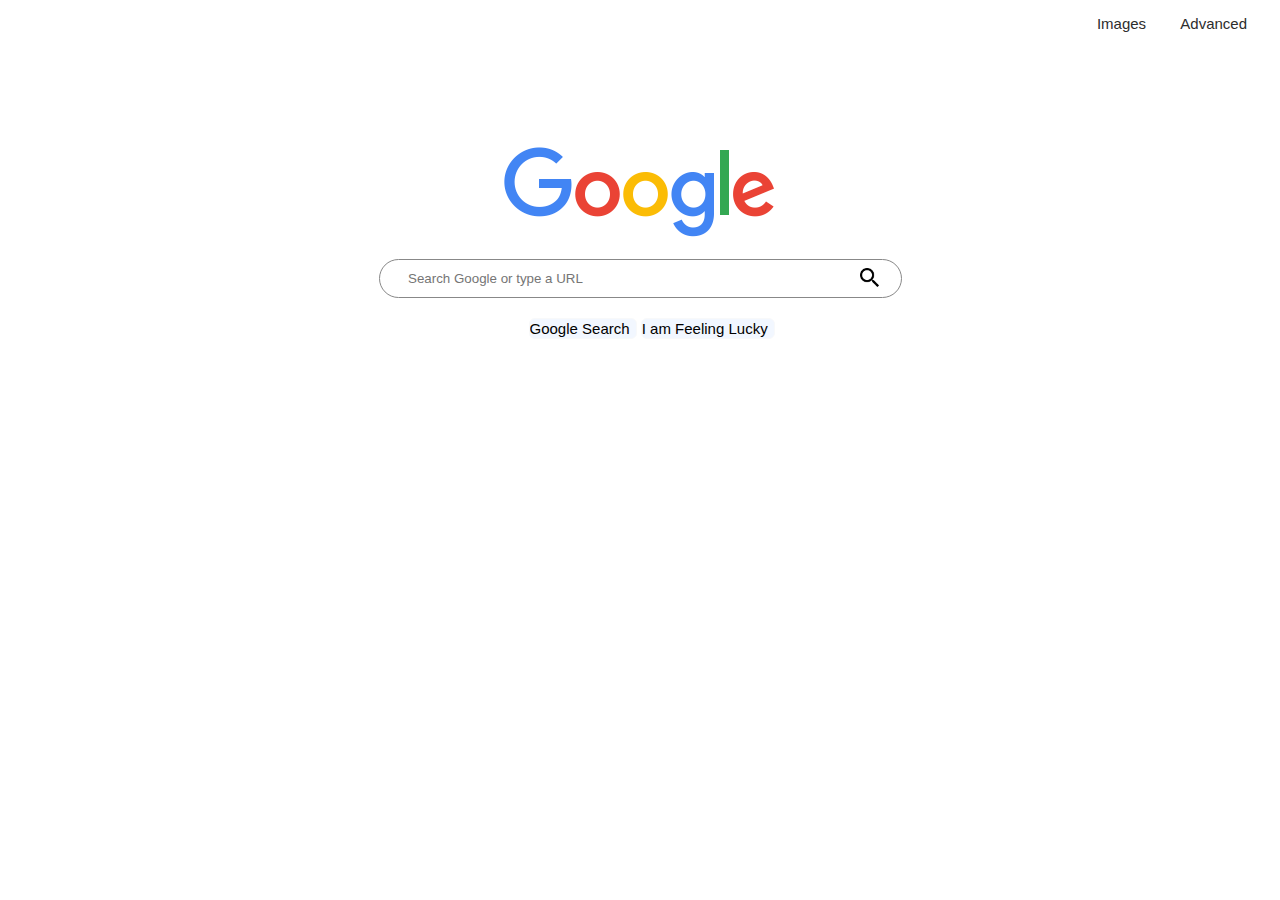
<file: index.html>
<!DOCTYPE html>
<html lang="en">
    <head>
        <meta name="viewport" content="width=device-width, initial-scale=1.0">
        <link rel="shortcut icon" href="./small_logo.png">
        <title>Search</title>
        <link rel="stylesheet" href="./search.css">

    </head>
    <body>
        <ul class="top-links" >
            <li>
                <a href="./image.html" class="images" >Images</a>
                <a href="./advanced.html" class="advanced" >Advanced</a>
            </li>
        </ul>
        <center>
            <div id="logo" >
          <a href="https://www.google.com" class="searches" ><img src="./google.png" alt="google logo"></a>
            </div><br> 
          <form action="https://www.google.com/search?q=%s&btnI=&sourceid=navclient&gfns=1" class="searches" >
            <input type="text" name="q"  class="bar" placeholder="     Search Google or type a URL" >
            <br>
            <input type="image" src="./search-magnifier.png" alt="submit" id="magnifier" >  
            <input type="submit" value="Google Search" id="Gsearch" >
            <input type="submit" name="btnI" value="I am Feeling Lucky" class="button" id="lucky">
          </form>

        </center> 
    </body>
</html>
</file>
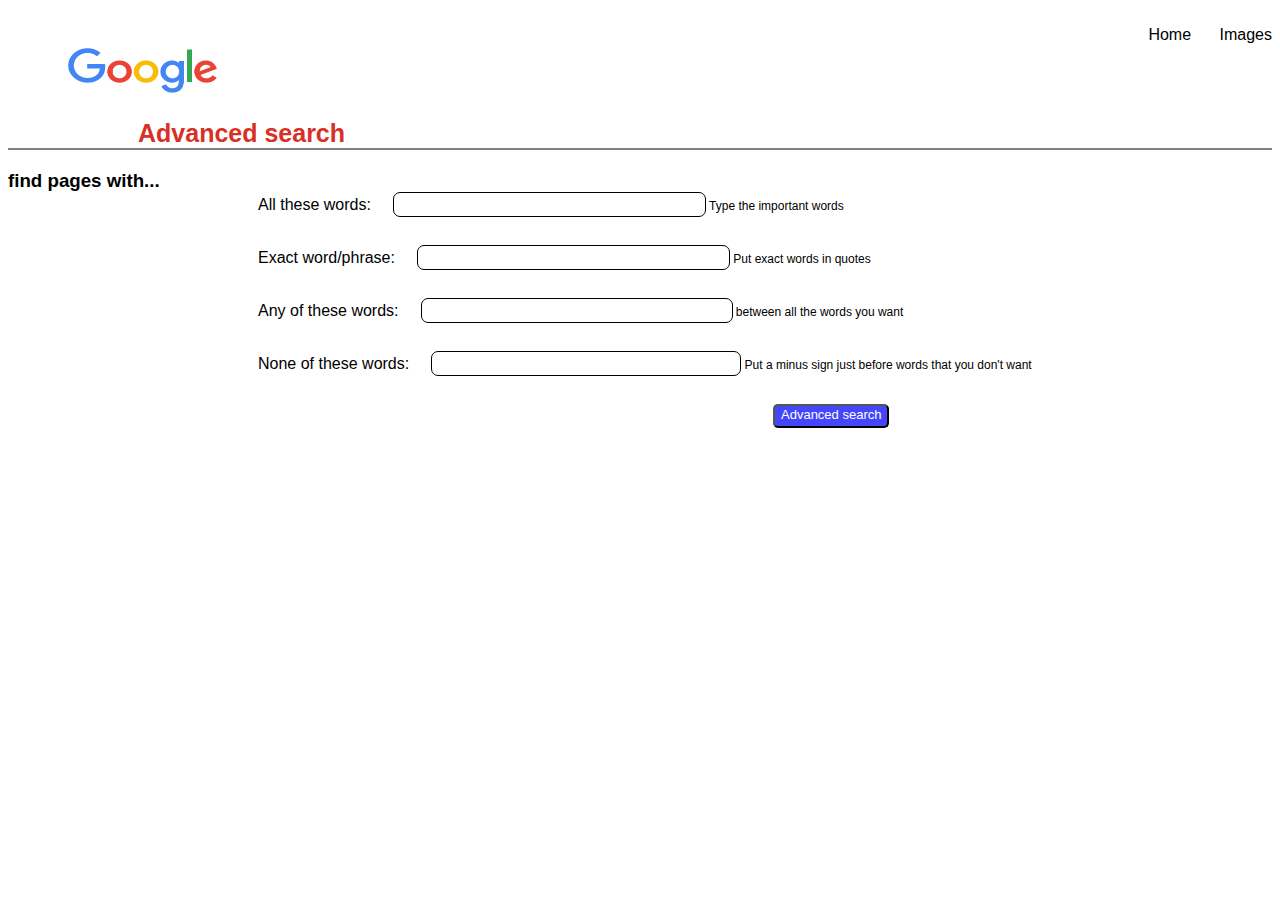
<file: advanced.html>
<!DOCTYPE html>
<html lang="en">
<head>
    <meta name="viewport" content="width=device-width, initial-scale=1.0">
    <title>Advanced search</title>
    <link rel="stylesheet" href="./Advanced.css">
    <link rel="shortcut icon" href="./small_logo.png">
</head>
<body>
    <ul>
        <li>
            <a href="./index.html" id="Home" >Home</a>
            <a href="./image.html" id="Images" >Images</a>
        </li>
    </ul>
    
    <a href="https://www.google.com"  ><img src="./google.png" alt="google logo" id="logo" ></a>

    <h2>Advanced search</h2>
    <h3>find pages with...</h3><br>

    <form action="https://google.com/search" class="forms" >
        <p>All these words:</p><input type="text" name="as_q" class="tform" id="t1" >    Type the important words
        <br><br><br><p>Exact word/phrase:</p><input type="text" name="as_epq" class="tform" id="t2" >    Put exact words in quotes
        <br><br><br><p>Any of these words:</p><input type="text" name="as_oq" class="tform" id="t3" >    between all the words you want
        <br><br><br><p>None of these words:</p><input type="text" name="as_eq" class="tform" id="t4" >    Put a minus sign just before words that you don't want
        <br><br><br> <input type="submit" value="Advanced search" id="submit-button" >
    </form>   
</body>
</html>
</file>
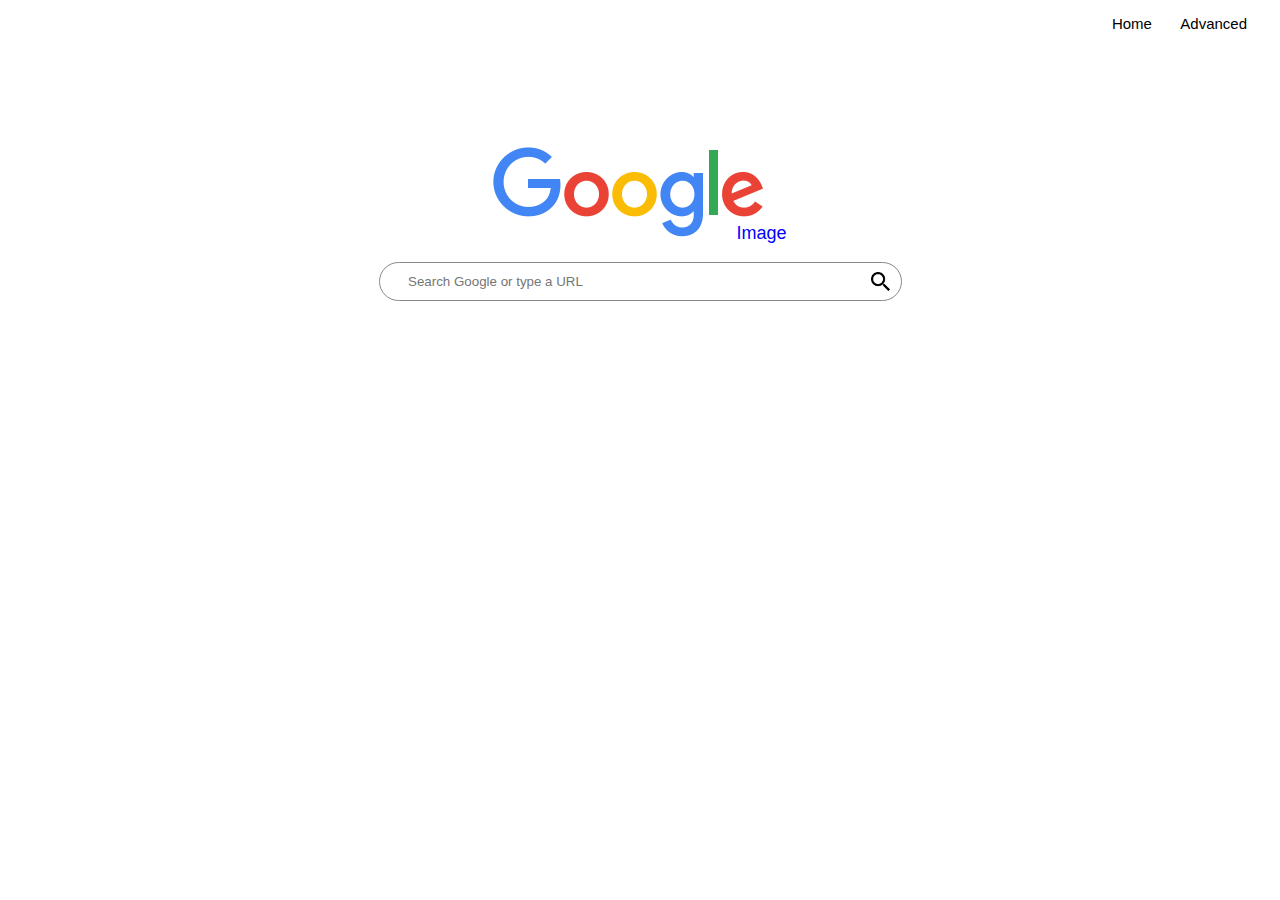
<file: image.html>
<!DOCTYPE html>
<html lang="en">
<head>
    <meta name="viewport" content="width=device-width, initial-scale=1.0">
    <title>google images</title>
    <link rel="shortcut icon" href="./small_logo.png">
    <link rel="stylesheet" href="./Image.css">
</head>
<body>
    
    <ul class="top-links" >
        <li class="top-links">
         <a href="./index.html" id="Home" >Home</a>
         <a href="./advanced.html" id="Advanced" >Advanced</a>
        </li>
    </ul>
    <center class="search" >
    <a href="https://www.google.com" class="searches" ><img src="./google.png" alt="google logo" id="logo" > </a>
    <a href="./image.html" id="img-logo" >Image</a>
    <br>
    <form method="get" action="http://images.google.com/images" class="form" >
        <input type="text" name="q" class="bar"  placeholder="     Search Google or type a URL" />
        <input type="image" src="./search-magnifier.png" alt="submit" id="magnifier"  >
    </form>
    </center>
</body>
</html>
</file>
<file: search.css>
body{
    text-decoration: none;
    font-family: Arial, Helvetica, sans-serif;
    font-size: 15px;
}
ul{
    list-style: none;
    text-align: right;
    color: black;
}
a:link,a:visited,a:active{
    text-decoration: none;
    color:  #2D2D2D;
    font-family: sans-serif;
}
a:hover{
    text-decoration: underline;
}
.images{
    padding-right: 30px;
}
.advanced{
    padding-right: 25px;
}
.top-links{
    padding-left: 0px;
}
.searches{
    padding-top: 0px;
}
#logo{
    padding-top: 100px;
}
.bar{
    border-color: #888888;
    border-style: solid;
    border-width: 1px;
    border-radius: 30px;
    display: block;
    margin: 0px;
    padding: 11px;
    width: 500px;
    padding-left: 10px;
}
.bar-sm {
    border-radius: 5px;
    display: block;
    margin: 7px;
    padding: 7px;
    width: 500px;
}
#Gsearch{
    display: inline;
    border-style: solid;
    border: 1px solid #f8f9fa;
    border-radius: 6px;
    border-width: 1px;
    background-color: #f2f7ff;
    font-size: 15px;
    font-family: sans-serif;
    margin-left: 0px;
    padding-left: 0px;
    left: 0px;
}
#lucky{
    display: inline;
    border-style: solid;
    border: 1px solid #f8f9fa;
    border-radius: 6px;
    border-width: 1px;
    background-color: #f2f7ff;
    font-size: 15px ;
    font-family: sans-serif;
    margin-left: 0px;
    padding-left: 0px;
    left: 0px;
}
.bar:hover, .bar:focus, .bar-sm:hover, .bar-sm:focus{
    box-shadow: 0 0 1px 1px #888888;
    outline: none;
  }
  input[type=submit]{
      font-size: 15px;
  }
  .images-logo{
      margin-top: 1px;
      margin-right: 1px;
  }
  li{
     padding-left: 0px;
     padding-top: 0px; 
  }
  #magnifier{
    position: relative;
    top: -47px;
    left: 355px;
    height: 19px;
    width: 19px;
    flex: 0px;
    flex-wrap: wrap;
}
#lucky:hover, #lucky:focus, #lucky:hover,#lucky-sm:focus{
    box-shadow: 0 0 1px 1px #888888;
    outline: none;
  }
  #search:hover, #Gsearch:focus, #Gsearch:hover, #Gsearch-sm:focus{
    box-shadow: 0 0 1px 1px #888888;
    outline: none;
  }
</file>
<file: Advanced.css>
ul{
    display: inline;
    text-align: right;
    list-style: none;  
}
li{
    padding-left: 10px;
}
h2{
    border-bottom: gray solid 2px;
    padding-left: 130px;
    margin-bottom: 20px;
    color:#d93025;
    font-size: 25px;
}
h3{
    display: inline;
}

body{
     font-family: Arial, Helvetica, sans-serif;
     font-style: inherit;
    }
#logo{
    height: 46px;
    width: 150px;
    padding-top: 4px;
    padding-left: 60px;
}
a:link,a:visited,a:active{
    text-decoration: none;
    color: black;
}
a:hover{
    text-decoration: underline;
    ;
}
.tform{
    width: 300px;
    border-width: 11px;
    border-radius: 7px;
    border: black solid 1px;
    font-size: 18px;
}
.forms{
    font-size: 12px;
    margin-right: -1px;
    padding-left: 150px;
}
p{
    display: inline;
    font-size: 16px;
    padding-left: 100px;
    margin-right: 22px;
}
#t1{
    padding-left: 9px;
}
#t2{
    padding-left: 9px;
}
#t3{
    padding-left: 8px;
}
#t4{
    padding-left: 6px;
}
#Images{
    padding-left: 24px;
}
#submit-button{
    background-color: #4346FA;
    color: white;
    margin-left: 615px;
    padding-bottom: 4px;
    border-radius: 5px;
    cursor: default;
    font-size: 13px;
    font-weight: inherit;
    text-align: center;
}
.tform:hover, .tform:focus, .tform-sm:hover, .bar-sm:focus{
    box-shadow: 0 0 1px 1px #888888;
    outline: none;
}
#submit-button:hover, #submit-button:focus, #submit-button:hover, #submit-button-sm:focus{
    box-shadow: 0 0 1px 1px #888888;
    outline: none;
  }
</file>
<file: Image.css>
body{
    text-decoration: none;
    font-family: Arial, Helvetica, sans-serif;
    
    font-size: 15px;
}
.top-links{
    text-align: right;
}
ul,li{
    text-decoration: none;
    list-style: none;
}
a:link, a:visited, a:active{
text-decoration: none;
color: black;
}
a:hover{
    text-decoration: underline;
}
#logo{
    display: inline;
}
.search{
    padding-top: 100px;
}
.bar{
    border-color: #888888;
    border-style: solid;
    border-width: 1px;
    border-radius: 30px;
    display: block;
    margin: 18px;
    padding: 11px;
    width: 500px;
    padding-left: 10px;
}
.bar-sm {
    border-radius: 5px;
    display: block;
    margin: 7px;
    padding: 7px;
    width: 500px;
}
#magnifier{
    position: relative;
    top: -47px;
    left: 240px;
    height: 19px;
    width: 19px;
    flex: 0px;
    flex-wrap: wrap;
}
  .bar:hover, .bar:focus, .bar-sm:hover, .bar-sm:focus{
    box-shadow: 0 0 1px 1px #888888;
    outline: none;
  }
#Home{
    padding-right: 25px;
    padding-top: 0px;
}
#Advanced{
    padding-right: 25px;
    padding-top: 0px;
}
#img-logo{
   margin-bottom: 6px;
   margin-left: -33px;
   font-size: 18px;
   color: blue;
}
</file>
